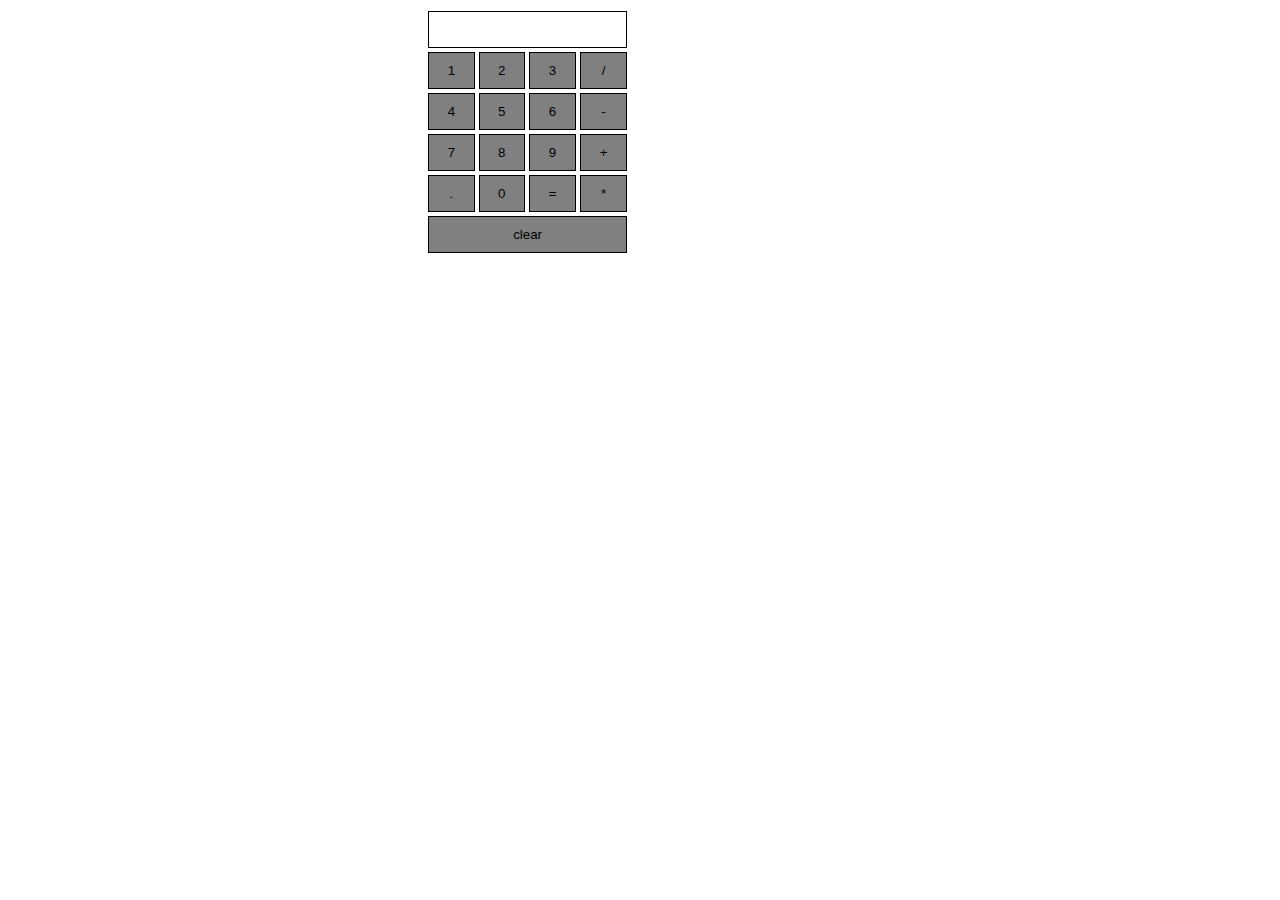
<file: index.html>
<html>

<head>
    <title>
        calculator
    </title>
    <link rel="stylesheet" href="calc.css">
</head>

<body>

    <table class="tableclass">
        <tr>
            <td colspan="4"><input class="textbox" type="text" id="result" /></td>


        </tr>
        <tr>


            <td><input class="buttonbox" type="button" value="1" onclick="dis('1')" /> </td>
            <td><input class="buttonbox" type="button" value="2" onclick="dis('2')" /> </td>
            <td><input class="buttonbox" type="button" value="3" onclick="dis('3')" /> </td>
            <td><input class="buttonbox" type="button" value="/" onclick="dis('/')" /> </td>
        </tr>
        <tr>
            <td><input class="buttonbox" type="button" value="4" onclick="dis('4')" /> </td>
            <td><input class="buttonbox" type="button" value="5" onclick="dis('5')" /> </td>
            <td><input class="buttonbox" type="button" value="6" onclick="dis('6')" /> </td>
            <td><input class="buttonbox" type="button" value="-" onclick="dis('-')" /> </td>
        </tr>
        <tr>
            <td><input class="buttonbox" type="button" value="7" onclick="dis('7')" /> </td>
            <td><input class="buttonbox" type="button" value="8" onclick="dis('8')" /> </td>
            <td><input class="buttonbox" type="button" value="9" onclick="dis('9')" /> </td>
            <td><input class="buttonbox" type="button" value="+" onclick="dis('+')" /> </td>
        </tr>
        <tr>
            <td><input class="buttonbox" type="button" value="." onclick="dis('.')" /> </td>
            <td><input class="buttonbox" type="button" value="0" onclick="dis('0')" /> </td>
            <td><input class="buttonbox" type="button" value="=" onclick="solve()" /> </td>
            <td><input class="buttonbox" type="button" value="*" onclick="dis('*')" /> </td>
        </tr>
        <tr>
            <td colspan="4"><input class="buttonbox" type="button" value="clear" onclick="clr()" /> </td>
        </tr>
    </table>
    <script>
        function dis(val) {
            document.getElementById("result").value += val
        }


        function solve() {
            let x = document.getElementById("result").value
            let y = eval(x)
            document.getElementById("result").value = y
        }


        function clr() {
            document.getElementById("result").value = ""
        }
    </script>
</body>

</html>
</file>
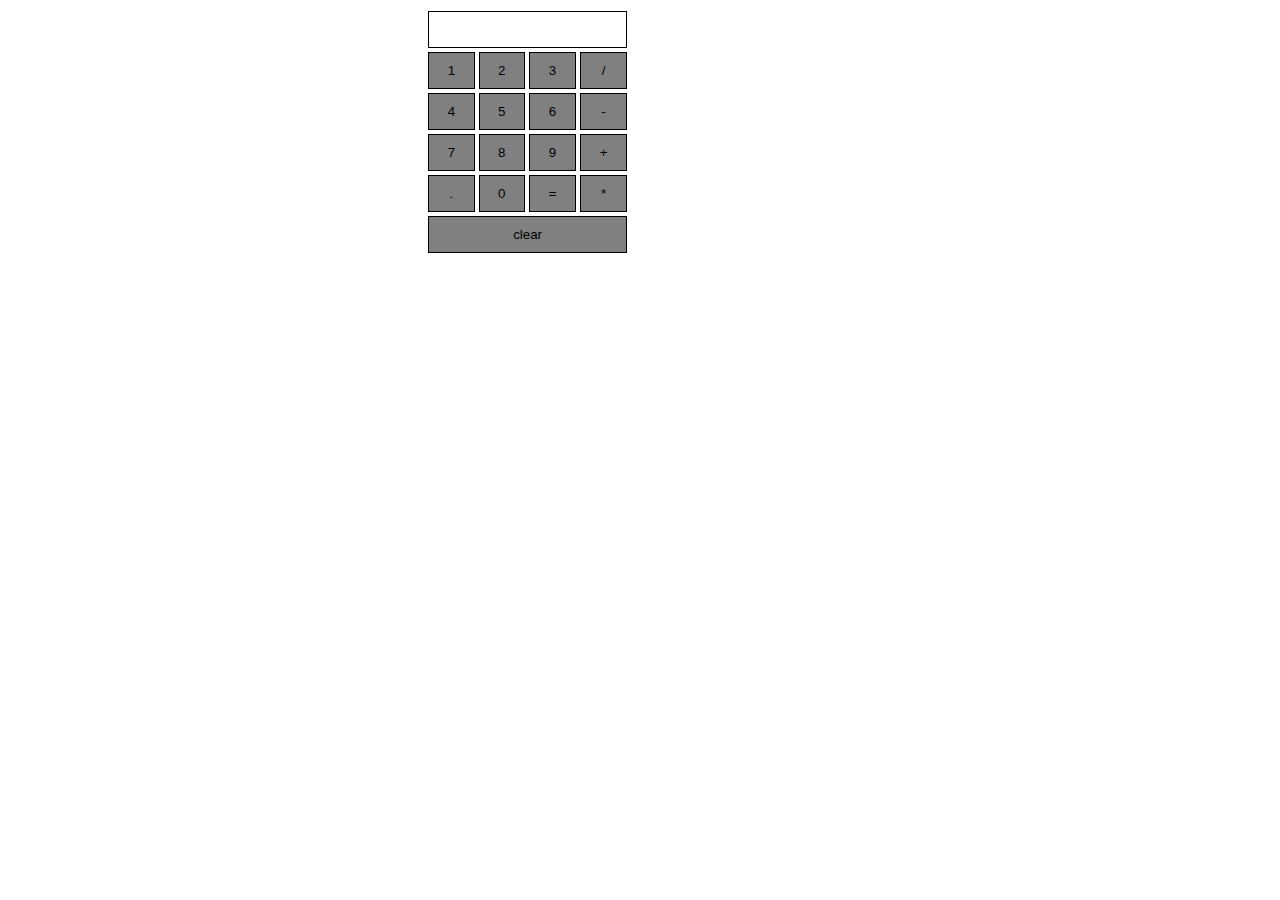
<file: calculator.html>
<html>

<head>
    <title>
        calculator
    </title>
    <link rel="stylesheet" href="calc.css">
</head>

<body>

    <table class="tableclass">
        <tr>
            <td colspan="4"><input class="textbox" type="text" id="result" /></td>


        </tr>
        <tr>


            <td><input class="buttonbox" type="button" value="1" onclick="dis('1')" /> </td>
            <td><input class="buttonbox" type="button" value="2" onclick="dis('2')" /> </td>
            <td><input class="buttonbox" type="button" value="3" onclick="dis('3')" /> </td>
            <td><input class="buttonbox" type="button" value="/" onclick="dis('/')" /> </td>
        </tr>
        <tr>
            <td><input class="buttonbox" type="button" value="4" onclick="dis('4')" /> </td>
            <td><input class="buttonbox" type="button" value="5" onclick="dis('5')" /> </td>
            <td><input class="buttonbox" type="button" value="6" onclick="dis('6')" /> </td>
            <td><input class="buttonbox" type="button" value="-" onclick="dis('-')" /> </td>
        </tr>
        <tr>
            <td><input class="buttonbox" type="button" value="7" onclick="dis('7')" /> </td>
            <td><input class="buttonbox" type="button" value="8" onclick="dis('8')" /> </td>
            <td><input class="buttonbox" type="button" value="9" onclick="dis('9')" /> </td>
            <td><input class="buttonbox" type="button" value="+" onclick="dis('+')" /> </td>
        </tr>
        <tr>
            <td><input class="buttonbox" type="button" value="." onclick="dis('.')" /> </td>
            <td><input class="buttonbox" type="button" value="0" onclick="dis('0')" /> </td>
            <td><input class="buttonbox" type="button" value="=" onclick="solve()" /> </td>
            <td><input class="buttonbox" type="button" value="*" onclick="dis('*')" /> </td>
        </tr>
        <tr>
            <td colspan="4"><input class="buttonbox" type="button" value="clear" onclick="clr()" /> </td>
        </tr>
    </table>
    <script>
        function dis(val) {
            document.getElementById("result").value += val
        }


        function solve() {
            let x = document.getElementById("result").value
            let y = eval(x)
            document.getElementById("result").value = y
        }


        function clr() {
            document.getElementById("result").value = ""
        }
    </script>
</body>

</html>
</file>
<file: calc.css>
.buttonbox {
    background-color: grey;
    color: black;
    border: solid black 1px;
    width: 100%;
    padding: 10px;
}

.textbox {
    background-color: white;
    border: solid black 1px;
    width: 100%;
    padding: 10px;
}

.tableclass {
    margin-left: 33%;
}
</file>
